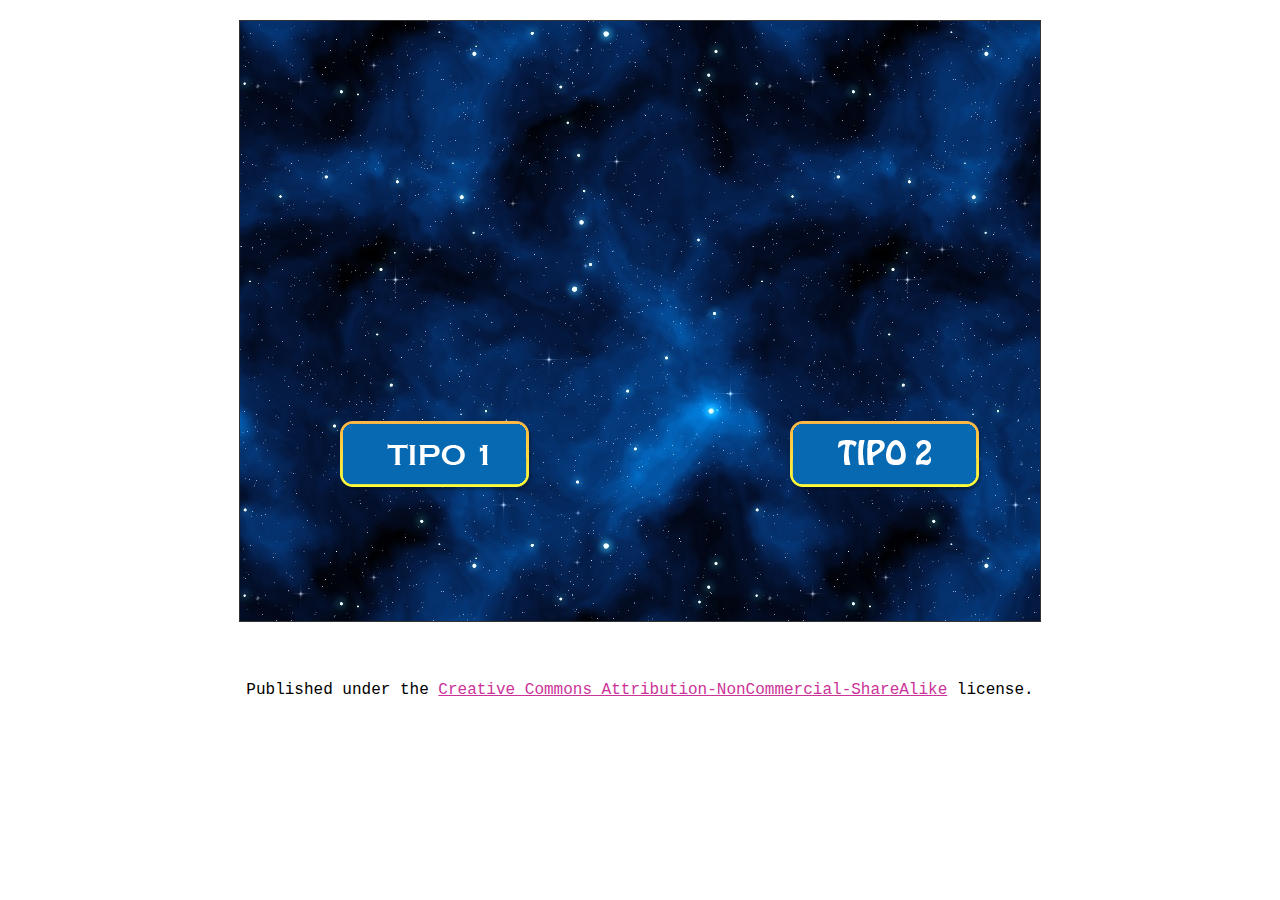
<file: preguntas/index.html>
<!doctype html>
<html>
<head>
  <title>Preguntas</title>
  <meta charset="utf-8">

  <link href="styles.css" rel="stylesheet" type="text/css">
  <style>
  #game {
    width: 800px;
    height: 600px;
  }
  </style>
</head>
<body>
  <header>
    
  </header>

  <main>
    <iframe id="game" src="raw.html"></iframe>
  </main>

  <footer>
    <p><strong></strong><br>
     </a></p>
    <p class="license">Published under the <a href="http://creativecommons.org/licenses/by-nc-sa/4.0/">Creative Commons Attribution-NonCommercial-ShareAlike</a>
      license.</p>
  </footer>
</body>
</html>
</file>
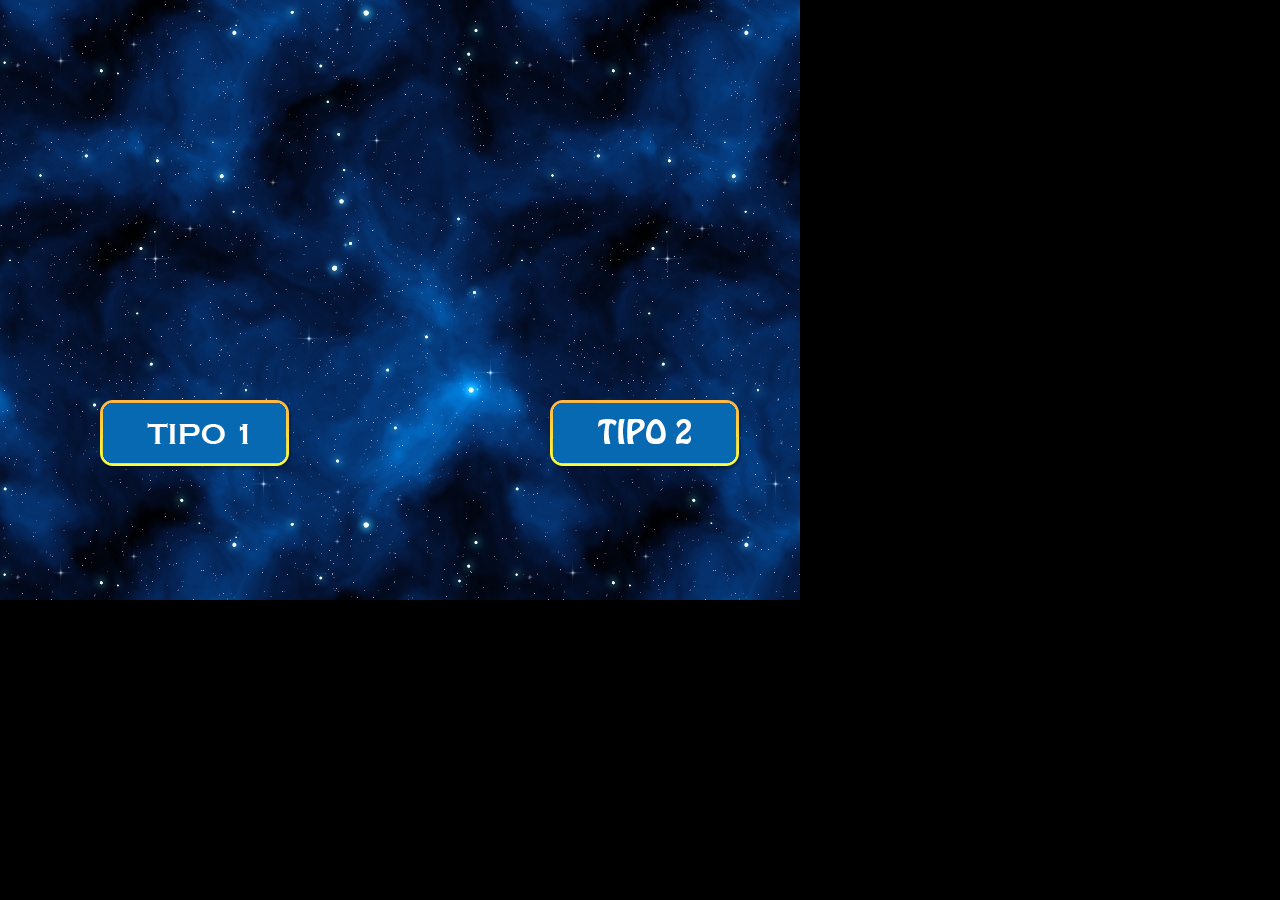
<file: preguntas/raw.html>
<!doctype html>
<html>
<head>
  <title>Awesome game</title>
  <meta charset="utf-8">

  <script src="js/lib/phaser.min.js"></script>
  <script src="js/bundle.js"></script>

  <style>
  body {
    padding: 0;
    margin: 0;
    background: #000;
  }
  </style>
</head>
<body>
  <div id="game"></div>
</body>
</html>
</file>
<file: preguntas/styles.css>
html {
  font-size: 10px;
  -webkit-font-smoothing: antialiased;
}

body {
  padding: 0;
  margin: 0;
  font-family: Courier, 'Courier New', monospace;
  font-size: 1.6rem;
  background: #fff;
  color: #000;
}

a {
  color: #c39;
}

main {
  margin: 2rem 0;
  text-align: center;
}

#game {
  border: 1px solid #333;
}

footer {
  text-align: center;
}
</file>
